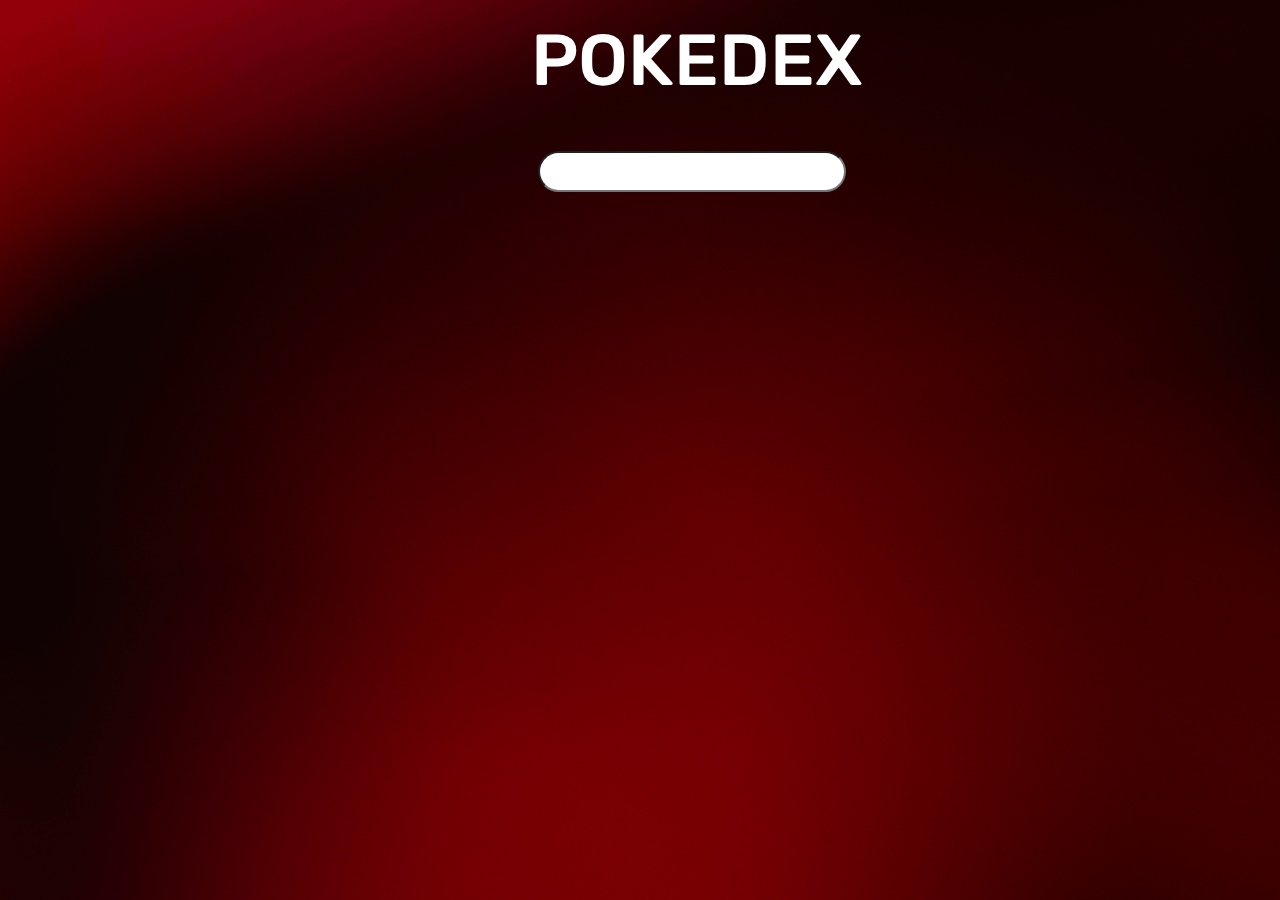
<file: index.html>
<!DOCTYPE html>
<html lang="en">

<head>
    <meta charset="UTF-8" />
    <meta name="viewport" content="width=device-width, initial-scale=1.0" />
    <meta http-equiv="X-UA-Compatible" content="ie=edge" />
    <title>Pokedex</title>
    <link rel="stylesheet" href="./styles.css" />
    <link href="https://fonts.googleapis.com/css?family=Rubik&display=swap" rel="stylesheet" />
</head>

<body>
    <h1>Pokedex</h1>
    <input type="text" id="input">
    <div class="container">
        <ol id="pokedex"></ol>
    </div>
    <script src="./pokedex.js"></script>
</body>

</html>
</file>
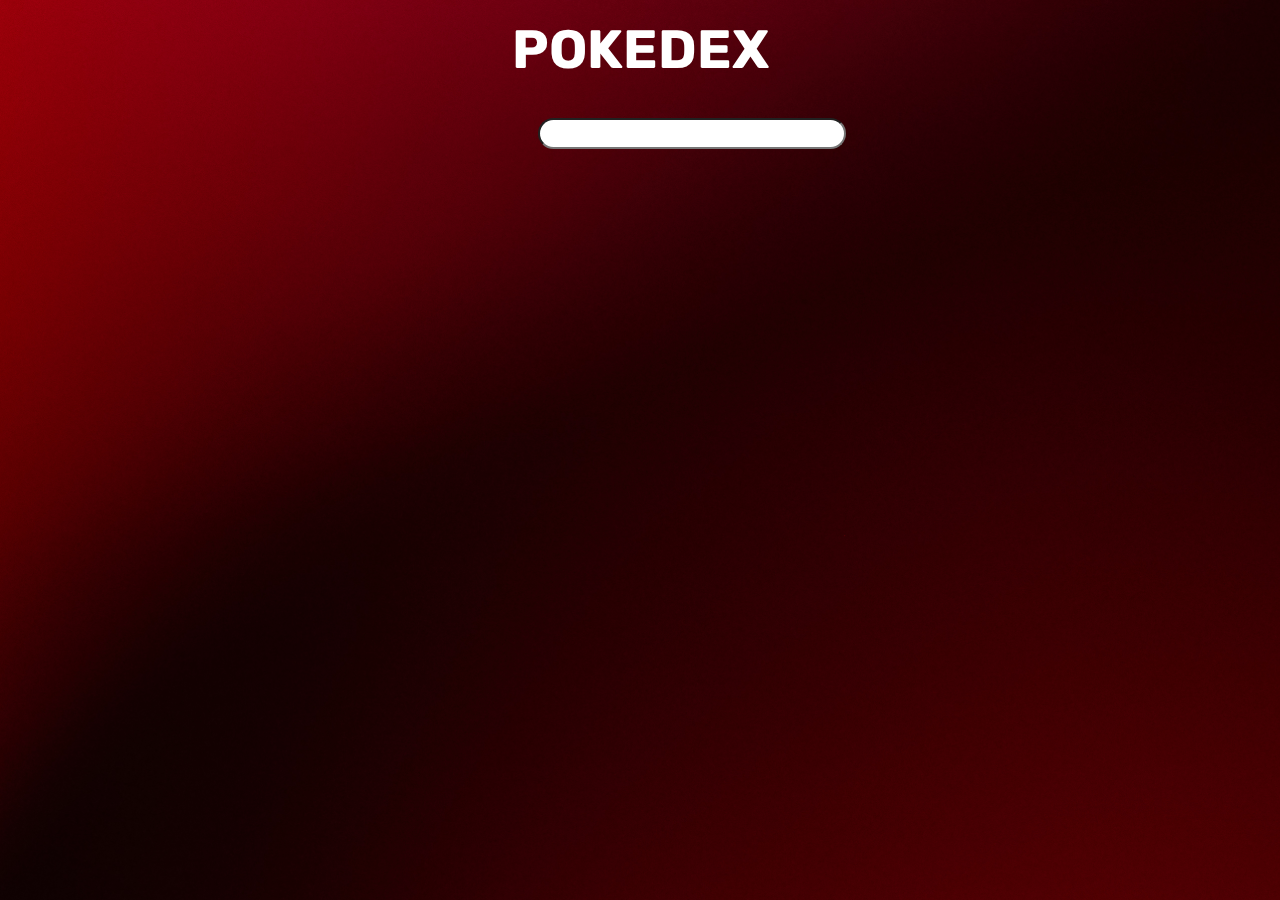
<file: backup/02/index_2.html>
<!DOCTYPE html>
<html lang="en">

<head>
    <meta charset="UTF-8" />
    <meta name="viewport" content="width=device-width, initial-scale=1.0" />
    <meta http-equiv="X-UA-Compatible" content="ie=edge" />
    <title>Pokedex</title>
    <link rel="stylesheet" href="./styles_2.css" />
    <link href="https://fonts.googleapis.com/css?family=Rubik&display=swap" rel="stylesheet" />
</head>

<body>
    <h1>Pokedex</h1>
    <input type="text" id="input">
    <div class="container">
        <ol id="pokedex"></ol>
    </div>
    <script src="./pokedex_2.js"></script>
</body>

</html>
</file>
<file: styles.css>
body {
  /* Imagen de user3802032 en Freepik */
    background-image:url('./images/sat/fondo_sat2.png');
    background-repeat: repeat;
    background-size: 100% 100%;
    background-attachment: fixed;
    margin: 0;
    font-family: rubik;
    color: white;
  }
  .container {
    padding: 40px;
    /* margin: 0 auto; */
    margin-top: 10px;

  }
  h1 {
    text-transform: uppercase;
/*     text-align: center; */
    margin-left: 41.5vw;
    font-size: 72px;
    margin-top: 2vh;
    font-weight: 500;

  }

  .index{
    font-size: 34px;
    display: flex;
    /* margin-right: -26%; */
    margin-top: 70px;
    color: lightgrey;
    justify-content: center;
  }

  .ability{
    text-transform: uppercase;
    font-size: 32px;
    font-weight: normal;
    display: block;
    margin-top: 8px;
    -webkit-text-stroke: 1px;
    -webkit-text-stroke-color: black;
  }


  #input{
    display:flexbox;
    margin-top: 0px;
    margin-left: 42vw;
    height: 35px;
    width: 300px;
    border-radius: 30px;
    font-size: 25px;
    text-align:center;

  }

  .card {
    list-style: none;
    padding: 40px;
    background-color: #f4f4f4;
    text-align: center;
    border-radius: 5%;
    height: 381px;
  }

  .card-title {
    text-transform: uppercase;
    font-size: 35px;
    font-weight: bold;
    margin-top: 0;
    color: azure;
  }

  .card-subtitle {
    font-weight: lighter;
    color: #EBECD7;
    margin-bottom: 1px;
  }

  .img-container{
    display: block;
    /* background-color: rgba(252, 255, 76, 0.3); */
    background-color: rgba(234, 235, 219, 0.4);
    padding: 2vw;
    border-radius: 15px;
    height: 160px;
  }

  .pretty-image {
    height: 180px;
    max-width: 100%;

  }

  #pokedex {
    height:auto;
    width: auto;
    padding-inline-start: 0;
    display: flex;
    flex-direction: row;
    flex-wrap: wrap;
    align-content: space-around;
    justify-content: center;
/*     grid-template-columns: repeat(auto-fit, minmax(320px, 1fr)); */
    grid-gap: 20px;
  }

  .green{
    background-image: url(./images/sat/helecho_comic.png);
/*     max-width: 100%;
    height: auto; */
  }

/*   .blue>h3{
    color: black;
  } */

  .red{
    background-image: url(./images/sat/magma_comic.png);
  }

  .blue{
    background-image: url(./images/sat/mar_comic.png);
  }

  .white{
    background-image: url(./images/sat/white_2.png);
  }
  .brown{
    background-image: url(./images/sat/brown_comic.png);
  }
  .yellow{
    background-image: url(./images/sat/yellow_comic.png);
  }
  .purple{
    background-image: url(./images/sat/purple_comic.png);
  }
  .pink{
    background-image: url(./images/sat/cotton.png);
  }
  .gray{
    background-image: url(./images/sat/rock.png);
  }
  .black{
    background-image: url(./images/sat/charcoal_comic.png);
  }


  .card:hover {
    animation: bounce 0.5s linear;
  }
  @keyframes bounce {
    20% {
      transform: translateY(-6px);
    }
    40% {
      transform: translateY(0px);
    }
    60% {
      transform: translateY(-2px);
    }
    80% {
      transform: translateY(-0px);
    }
  }
</file>
<file: backup/02/styles_2.css>
body {
  /* Imagen de user3802032 en Freepik */
    background-image:url(./images/sat/fondo_sat.png);
    /* background-color: #DA1593 */;
    margin: 0;
    font-family: rubik;
    color: white;
  }
  .container {
    padding: 40px;
    /* margin: 0 auto; */
    margin-top: 10px;

  }
  h1 {
    text-transform: uppercase;
    text-align: center;
    font-size: 54px;
    margin-top: 2vh;
  }

  #input{
    display:flexbox;
    margin-top: 0px;
    margin-left: 42vw;
    height: 25px;
    width: 300px;
    border-radius: 30px;

  }

  .card {
    list-style: none;
    padding: 40px;
    background-color: #f4f4f4;
    color: #222;
    text-align: center;
    border-radius: 5%;
  }

  .card-title {
    text-transform: uppercase;
    font-size: 32px;
    font-weight: normal;
    margin-top: 0;
    color: azure;
  }
  .card-subtitle {
    font-weight: lighter;
    color: #EBECD7;
    margin-bottom: 1px;
  }

  .img-container{
    display: block;
    /* background-color: rgba(252, 255, 76, 0.3); */
    background-color: rgba(234, 235, 219, 0.1);
    padding: 2vw;
    border-radius: 15px;
  }

  .pretty-image {
    height: 180px;
    max-width: 100%;

  }

  #pokedex {
    height:auto;
    width: auto;
    padding-inline-start: 0;
    display: flex;
    display: grid;
    grid-template-columns: repeat(auto-fit, minmax(320px, 1fr));
    grid-gap: 20px;
  }

  .green{
    background-image: url(./images/sat/helecho_comic.png);
    max-width: 100%;
    height: auto;
  }

  .red{
    background-image: url(./images/sat/magma_comic.png);
  }

  .blue{
    background-image: url(./images/sat/mar_comic.png);
  }

  .white{
    background-image: url(./images/sat/white_2.png);
  }



  .card:hover {
    animation: bounce 0.5s linear;
  }
  @keyframes bounce {
    20% {
      transform: translateY(-6px);
    }
    40% {
      transform: translateY(0px);
    }
    60% {
      transform: translateY(-2px);
    }
    80% {
      transform: translateY(-0px);
    }
  }
</file>
